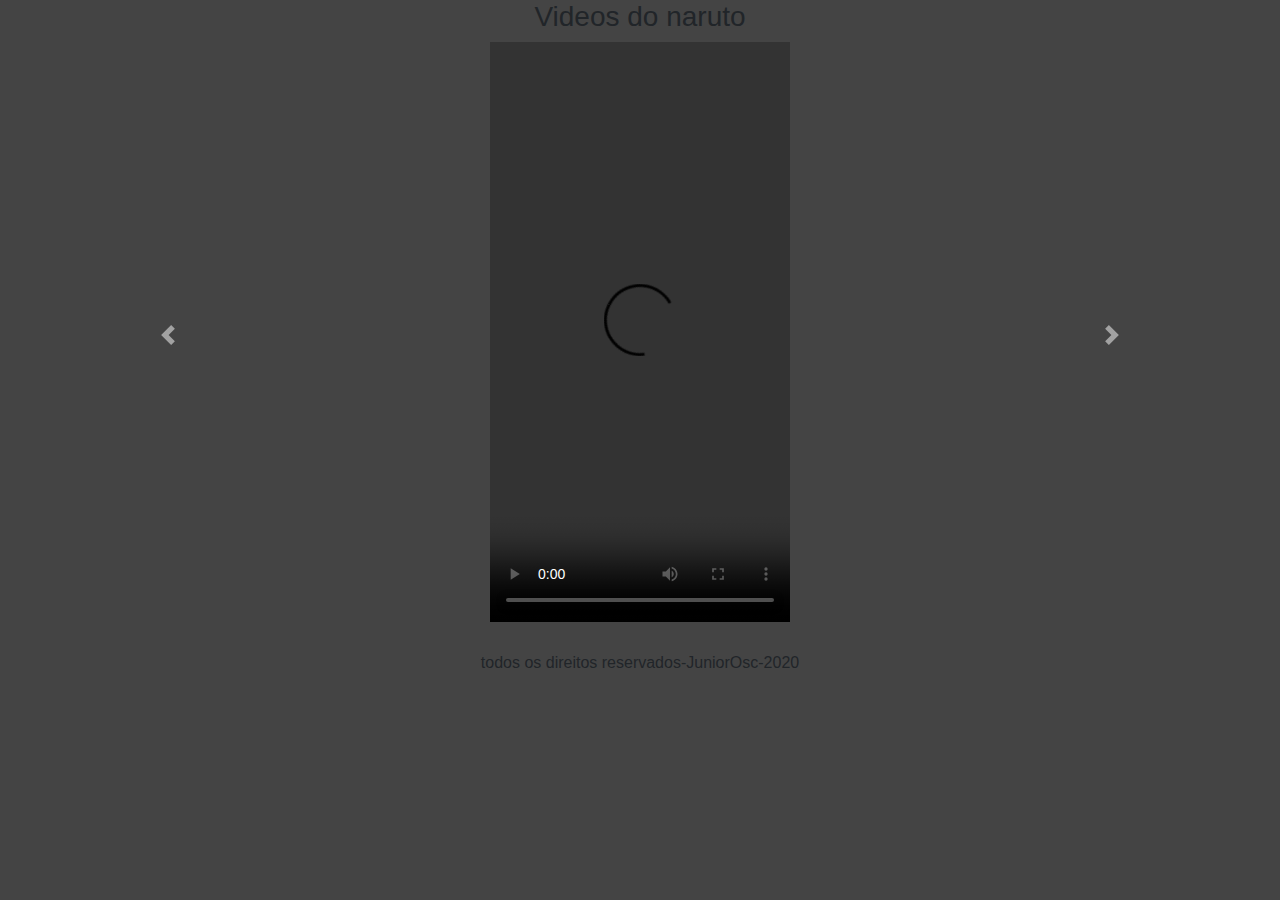
<file: P6/video1.html>
<!DOCTYPE html>
<html>
<head> 
<meta charset="utf-8">
			<meta class="viewport" content="width=device-width, inicial-scale=1, shrink-to-fit=no" ></meta>
			<title>Projeto#2</title>
			<!--css bootstrap  -->
			<link rel="stylesheet" type="text/css" href="css/bootstrap.min.css">
			<!--css personalizado------>
			<link rel="stylesheet" type="text/css" href="css/estilo.css">
			<!--fontes para icones-->
			<link rel="stylesheet" href="https://use.fontawesome.com/releases/v5.0.10/css/all.css" integrity="sha384-+d0P83n9kaQMCwj8F4RJB66tzIwOKmrdb46+porD/OvrJ+37WqIM7UoBtwHO6Nlg" crossorigin="anonymous">
	
</head>
<body style="background-color: #444444">
<h3 style="text-align: center">Videos do naruto</h3>	

<div class="container" style=" text-align: center">	

<!--------------------------------colapse------------------>


<div id="carouselExampleControls" class="carousel slide" data-ride="carousel">
  <div class="carousel-inner">
    <div class="carousel-item active">
      		<video width=width="640" height="580" controls="controls" autoplay="false">
				<source src="https://ns569568.ip-51-79-82.net/Uploads/Animes/N/naruto-shippuden/01.mp4" type="video/mp4">
				<object data="" width="320" height="240">	
				<embed width="320" height="240" src="https://ns569568.ip-51-79-82.net/Uploads/Animes/N/naruto-shippuden/05.mp4">
				</object>
			</video>
    </div>
    <div class="carousel-item">
	     	<video width="640" height="580" controls="controls" autoplay="false">
				<source src="https://ns569568.ip-51-79-82.net/Uploads/Animes/N/naruto-shippuden/02.mp4" type="video/mp4">
				<object data="" width="320" height="240">	
				<embed width="320" height="240" src="https://ns569568.ip-51-79-82.net/Uploads/Animes/N/naruto-shippuden/05.mp4">
				</object>
			</video>
    </div>
    <div class="carousel-item">
      <video width="640" height="580" controls="controls" autoplay="false">
				<source src="https://ns569568.ip-51-79-82.net/Uploads/Animes/N/naruto-shippuden/03.mp4" type="video/mp4">
				<object data="" width="320" height="240">	
				<embed width="320" height="240" src="https://ns569568.ip-51-79-82.net/Uploads/Animes/N/naruto-shippuden/05.mp4">
				</object>
			</video>
    </div>
  </div>
  <a class="carousel-control-prev" href="#carouselExampleControls" role="button" data-slide="prev">
    <span class="carousel-control-prev-icon" aria-hidden="true"></span>
    <span class="sr-only">Previous</span>
  </a>
  <a class="carousel-control-next" href="#carouselExampleControls" role="button" data-slide="next">
    <span class="carousel-control-next-icon" aria-hidden="true"></span>
    <span class="sr-only">Next</span>
  </a>
</div>

</div>
	



<footer>

	<!-----para teste favor apagar depois--->
	<br><h6 class="text-center">todos os direitos reservados-JuniorOsc-2020</h6><br>
	

			<!-----js bootstrap  !---->
		<!--script type="text/javascript " src="js/jquery.min.js"></script-->
		<script type="text/javascript " src="js/jquery-min.js"></script>
		<script type="text/javascript " src="js/bootstrap.min.js"></script>
		<script type="text/javascript " src="js/jquery.counterup.min.js"></script>
		<script type="text/javascript " src="js/waypoints.min.js"></script>
		<script type="text/javascript " src="js/main.js"></script>

</footer>
</body>
</html>
</file>
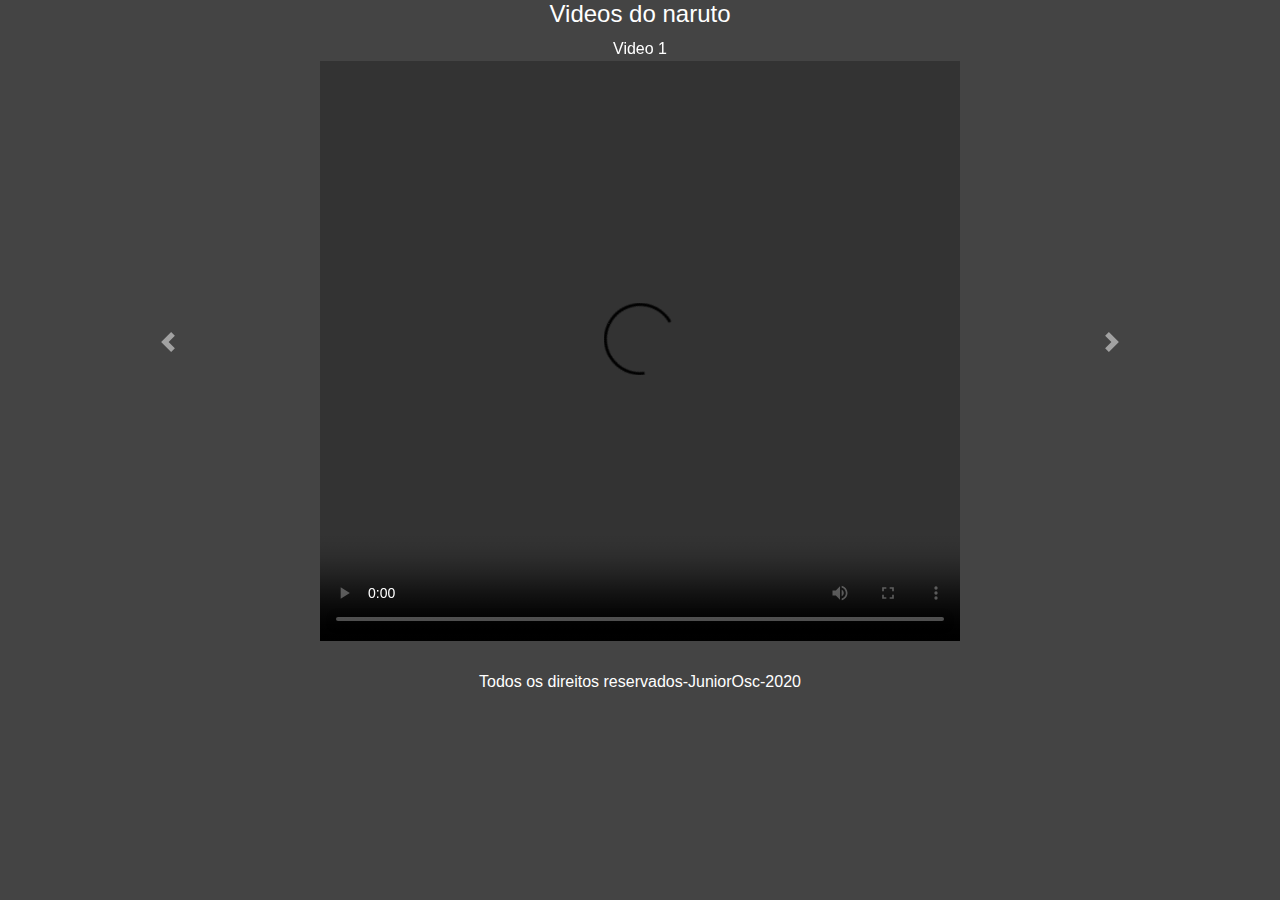
<file: P6/video2.html>
<!DOCTYPE html>
<html>
<head> 
<meta charset="utf-8">
			<meta class="viewport" content="width=device-width, inicial-scale=1, shrink-to-fit=no" ></meta>
			<title>ListPlay do Naruto</title>
			<!--css bootstrap  -->
			<link rel="stylesheet" type="text/css" href="css/bootstrap.min.css">
			<!--css personalizado------>
			<link rel="stylesheet" type="text/css" href="css/estilo.css">
			<!--fontes para icones-->
			<link rel="stylesheet" href="https://use.fontawesome.com/releases/v5.0.10/css/all.css" integrity="sha384-+d0P83n9kaQMCwj8F4RJB66tzIwOKmrdb46+porD/OvrJ+37WqIM7UoBtwHO6Nlg" crossorigin="anonymous">
	
					


</head>
<body style="background-color: #444444">
<h4 style="text-align: center; color: #fff">Videos do naruto</h4>	

<div class="container" style=" text-align: center">

<!--------------------------------colapse------------------>


<div id="carouselExampleControls" class="carousel" data-ride="carousel">
<div class="carousel-inner">
<!---------------------------inico dos videos ----------------------------->

  <div class="carousel-item active">
  			<p style="margin: 0px; padding: 0px; color: #fff;">Video 1</p>
      		<video  width="640" height="580" controls="controls" >
				<source src="https://ns569568.ip-51-79-82.net/Uploads/Animes/N/naruto-shippuden/01.mp4" type="video/mp4">
				<object data="" width="320" height="240">	
				<embed width="320" height="240" src="https://ns569568.ip-51-79-82.net/Uploads/Animes/N/naruto-shippuden/05.mp4">
				</object>				
			</video>			
    </div>

    <div class="carousel-item">
    	<p style="margin: 0px; padding: 0px; color: #fff;">Video 2</p>
	     	<video width="640" height="580" controls="controls">
				<source src="https://ns569568.ip-51-79-82.net/Uploads/Animes/N/naruto-shippuden/02.mp4" type="video/mp4">
				<object data="" width="320" height="240">	
				<embed width="320" height="240" src="https://ns569568.ip-51-79-82.net/Uploads/Animes/N/naruto-shippuden/05.mp4">
				</object>
			</video>
    </div>
    <div class="carousel-item"><p style="margin: 0px; padding: 0px; color: #fff;">Video 3</p>
      		<video width="640" height="580" controls="controls">
				<source src="https://ns569568.ip-51-79-82.net/Uploads/Animes/N/naruto-shippuden/03.mp4" type="video/mp4">
				<object data="" width="320" height="240">	
				<embed width="320" height="240" src="https://ns569568.ip-51-79-82.net/Uploads/Animes/N/naruto-shippuden/05.mp4">
				</object>
			</video>
    </div>

    <div class="carousel-item"> <p style="margin: 0px; padding: 0px; color: #fff;">Video 4</p>
      		<video  width="640" height="580" controls="controls">
				<source src="https://ns569568.ip-51-79-82.net/Uploads/Animes/N/naruto-shippuden/04.mp4" type="video/mp4">
				<object data="" width="320" height="240">	
				<embed width="320" height="240" src="https://ns569568.ip-51-79-82.net/Uploads/Animes/N/naruto-shippuden/05.mp4">
				</object>
			</video>
    </div>
    <div class="carousel-item">
    	<p style="margin: 0px; padding: 0px; color: #fff;">Video 5</p>
	     	<video width="640" height="580" controls="controls">
				<source src="https://ns569568.ip-51-79-82.net/Uploads/Animes/N/naruto-shippuden/05.mp4" type="video/mp4">
				<object data="" width="320" height="240">	
				<embed width="320" height="240" src="https://ns569568.ip-51-79-82.net/Uploads/Animes/N/naruto-shippuden/05.mp4">
				</object>
			</video>
    </div>
    <div class="carousel-item">
    	<p style="margin: 0px; padding: 0px; color: #fff;">Video 6</p>
      		<video width="640" height="580" controls="controls">
				<source src="https://ns569568.ip-51-79-82.net/Uploads/Animes/N/naruto-shippuden/06.mp4" type="video/mp4">
				<object data="" width="320" height="240">	
				<embed width="320" height="240" src="https://ns569568.ip-51-79-82.net/Uploads/Animes/N/naruto-shippuden/05.mp4">
				</object>
			</video>
    </div>
    <div class="carousel-item">
    	<p style="margin: 0px; padding: 0px; color: #fff;">Video 7</p>
      		<video width="640" height="580" controls="controls">
				<source src="https://ns569568.ip-51-79-82.net/Uploads/Animes/N/naruto-shippuden/07.mp4" type="video/mp4">
				<object data="" width="320" height="240">	
				<embed width="320" height="240" src="https://ns569568.ip-51-79-82.net/Uploads/Animes/N/naruto-shippuden/05.mp4">
				</object>
			</video>
    </div>
    <div class="carousel-item">
    	<p style="margin: 0px; padding: 0px; color: #fff;">Video 8</p>
	     	<video width="640" height="580" controls="controls">
				<source src="https://ns569568.ip-51-79-82.net/Uploads/Animes/N/naruto-shippuden/08.mp4" type="video/mp4">
				<object data="" width="320" height="240">	
				<embed width="320" height="240" src="https://ns569568.ip-51-79-82.net/Uploads/Animes/N/naruto-shippuden/05.mp4">
				</object>
			</video>
    </div>
    <div class="carousel-item">
    	<p style="margin: 0px; padding: 0px; color: #fff;">Video 9</p>
      		<video width="640" height="580" controls="controls">
				<source src="https://ns569568.ip-51-79-82.net/Uploads/Animes/N/naruto-shippuden/09.mp4" type="video/mp4">
				<object data="" width="320" height="240">	
				<embed width="320" height="240" src="https://ns569568.ip-51-79-82.net/Uploads/Animes/N/naruto-shippuden/05.mp4">
				</object>
			</video>
    </div>
    <div class="carousel-item">
    	<p style="margin: 0px; padding: 0px; color: #fff;">Video 10</p>
      		<video width="640" height="580" controls="controls">
				<source src="https://ns569568.ip-51-79-82.net/Uploads/Animes/N/naruto-shippuden/10.mp4" type="video/mp4">
				<object data="" width="320" height="240">	
				<embed width="320" height="240" src="https://ns569568.ip-51-79-82.net/Uploads/Animes/N/naruto-shippuden/05.mp4">
				</object>
			</video>
    </div>
    <div class="carousel-item">
    	<p style="margin: 0px; padding: 0px; color: #fff;">Video 11</p>
	     	<video width="640" height="580" controls="controls">
				<source src="https://ns569568.ip-51-79-82.net/Uploads/Animes/N/naruto-shippuden/11.mp4" type="video/mp4">
				<object data="" width="320" height="240">	
				<embed width="320" height="240" src="https://ns569568.ip-51-79-82.net/Uploads/Animes/N/naruto-shippuden/05.mp4">
				</object>
			</video>
    </div>
    <div class="carousel-item">
    	<p style="margin: 0px; padding: 0px; color: #fff;">Video 12</p>
      		<video width="640" height="580" controls="controls" >
				<source src="https://ns569568.ip-51-79-82.net/Uploads/Animes/N/naruto-shippuden/12.mp4" type="video/mp4">
				<object data="" width="320" height="240">	
				<embed width="320" height="240" src="https://ns569568.ip-51-79-82.net/Uploads/Animes/N/naruto-shippuden/05.mp4">
				</object>
			</video>
    </div>
    <div class="carousel-item">
    	<p style="margin: 0px; padding: 0px; color: #fff;">Video 13</p>
      		<video width="640" height="580" controls="controls" >
				<source src="https://ns569568.ip-51-79-82.net/Uploads/Animes/N/naruto-shippuden/13.mp4" type="video/mp4">
				<object data="" width="320" height="240">	
				<embed width="320" height="240" src="https://ns569568.ip-51-79-82.net/Uploads/Animes/N/naruto-shippuden/05.mp4">
				</object>
			</video>
    </div>
    <div class="carousel-item">
    	<p style="margin: 0px; padding: 0px; color: #fff;">Video 14</p>
	     	<video width="640" height="580" controls="controls" >
				<source src="https://ns569568.ip-51-79-82.net/Uploads/Animes/N/naruto-shippuden/14.mp4" type="video/mp4">
				<object data="" width="320" height="240">	
				<embed width="320" height="240" src="https://ns569568.ip-51-79-82.net/Uploads/Animes/N/naruto-shippuden/05.mp4">
				</object>
			</video>
    </div>
    <div class="carousel-item">
    	<p style="margin: 0px; padding: 0px; color: #fff;">Video 15</p>
      		<video width="640" height="580" controls="controls" >
				<source src="https://ns569568.ip-51-79-82.net/Uploads/Animes/N/naruto-shippuden/15.mp4" type="video/mp4">
				<object data="" width="320" height="240">	
				<embed width="320" height="240" src="https://ns569568.ip-51-79-82.net/Uploads/Animes/N/naruto-shippuden/05.mp4">
				</object>
			</video>
    </div><div class="carousel-item">
    	<p style="margin: 0px; padding: 0px; color: #fff;">Video 16</p>
      		<video width="640" height="580" controls="controls" >
				<source src="https://ns569568.ip-51-79-82.net/Uploads/Animes/N/naruto-shippuden/16.mp4" type="video/mp4">
				<object data="" width="320" height="240">	
				<embed width="320" height="240" src="https://ns569568.ip-51-79-82.net/Uploads/Animes/N/naruto-shippuden/05.mp4">
				</object>
			</video>
    </div>
    <div class="carousel-item">
    	<p style="margin: 0px; padding: 0px; color: #fff;">Video 17</p>
	     	<video width="640" height="580" controls="controls">
				<source src="https://ns569568.ip-51-79-82.net/Uploads/Animes/N/naruto-shippuden/17.mp4" type="video/mp4">
				<object data="" width="320" height="240">	
				<embed width="320" height="240" src="https://ns569568.ip-51-79-82.net/Uploads/Animes/N/naruto-shippuden/05.mp4">
				</object>
			</video>
    </div>
    <div class="carousel-item"><p style="margin: 0px; padding: 0px; color: #fff;">Video 18</p>
      		<video width="640" height="580" controls="controls" >
				<source src="https://ns569568.ip-51-79-82.net/Uploads/Animes/N/naruto-shippuden/18.mp4" type="video/mp4">
				<object data="" width="320" height="240">	
				<embed width="320" height="240" src="https://ns569568.ip-51-79-82.net/Uploads/Animes/N/naruto-shippuden/05.mp4">
				</object>
			</video>
    </div><div class="carousel-item "><p style="margin: 0px; padding: 0px; color: #fff;">Video 19</p>
      		<video width="640" height="580" controls="controls">
				<source src="https://ns569568.ip-51-79-82.net/Uploads/Animes/N/naruto-shippuden/19.mp4" type="video/mp4">
				<object data="" width="320" height="240">	
				<embed width="320" height="240" src="https://ns569568.ip-51-79-82.net/Uploads/Animes/N/naruto-shippuden/05.mp4">
				</object>
			</video>
    </div>
    <div class="carousel-item">
    	<p style="margin: 0px; padding: 0px; color: #fff;">Video 20</p>
	     	<video width="640" height="580" controls="controls">
				<source src="https://ns569568.ip-51-79-82.net/Uploads/Animes/N/naruto-shippuden/20.mp4" type="video/mp4">
				<object data="" width="320" height="240">	
				<embed width="320" height="240" src="https://ns569568.ip-51-79-82.net/Uploads/Animes/N/naruto-shippuden/05.mp4">
				</object>
			</video>
    </div>
    <div class="carousel-item">
    	<p style="margin: 0px; padding: 0px; color: #fff;">Video 21</p>
      		<video width="640" height="580" controls="controls">
				<source src="https://ns569568.ip-51-79-82.net/Uploads/Animes/N/naruto-shippuden/21.mp4" type="video/mp4">
				<object data="" width="320" height="240">	
				<embed width="320" height="240" src="https://ns569568.ip-51-79-82.net/Uploads/Animes/N/naruto-shippuden/05.mp4">
				</object>
			</video>
    </div>
    <div class="carousel-item "><p style="margin: 0px; padding: 0px; color: #fff;">Video 22</p>
      		<video width="640" height="580" controls="controls">
				<source src="https://ns569568.ip-51-79-82.net/Uploads/Animes/N/naruto-shippuden/22.mp4" type="video/mp4">
				<object data="" width="320" height="240">	
				<embed width="320" height="240" src="https://ns569568.ip-51-79-82.net/Uploads/Animes/N/naruto-shippuden/05.mp4">
				</object>
			</video>
    </div>
    <div class="carousel-item"><p style="margin: 0px; padding: 0px; color: #fff;">Video 23</p>
	     	<video width="640" height="580" controls="controls">
				<source src="https://ns569568.ip-51-79-82.net/Uploads/Animes/N/naruto-shippuden/23.mp4" type="video/mp4">
				<object data="" width="320" height="240">	
				<embed width="320" height="240" src="https://ns569568.ip-51-79-82.net/Uploads/Animes/N/naruto-shippuden/05.mp4">
				</object>
			</video>
    </div>
    <div class="carousel-item"><p style="margin: 0px; padding: 0px; color: #fff;">Video 24</p>
      		<video width="640" height="580" controls="controls">
				<source src="https://ns569568.ip-51-79-82.net/Uploads/Animes/N/naruto-shippuden/24.mp4" type="video/mp4">
				<object data="" width="320" height="240">	
				<embed width="320" height="240" src="https://ns569568.ip-51-79-82.net/Uploads/Animes/N/naruto-shippuden/05.mp4">
				</object>
			</video>
    </div>
    <div class="carousel-item ">
    	<p style="margin: 0px; padding: 0px; color: #fff;">Video 25</p>
      		<video width="640" height="580" controls="controls" >
				<source src="https://ns569568.ip-51-79-82.net/Uploads/Animes/N/naruto-shippuden/25.mp4" type="video/mp4">
				<object data="" width="320" height="240">	
				<embed width="320" height="240" src="https://ns569568.ip-51-79-82.net/Uploads/Animes/N/naruto-shippuden/05.mp4">
				</object>
			</video>
    </div>
    <div class="carousel-item">
    	<p style="margin: 0px; padding: 0px; color: #fff;">Video 26</p>
	     	<video width="640" height="580" controls="controls" >
				<source src="https://ns569568.ip-51-79-82.net/Uploads/Animes/N/naruto-shippuden/26.mp4" type="video/mp4">
				<object data="" width="320" height="240">	
				<embed width="320" height="240" src="https://ns569568.ip-51-79-82.net/Uploads/Animes/N/naruto-shippuden/05.mp4">
				</object>
			</video>
    </div>
    <div class="carousel-item">
    	<p style="margin: 0px; padding: 0px; color: #fff;">Video 27</p>
      		<video width="640" height="580" controls="controls">
				<source src="https://ns569568.ip-51-79-82.net/Uploads/Animes/N/naruto-shippuden/27.mp4" type="video/mp4">
				<object data="" width="320" height="240">	
				<embed width="320" height="240" src="https://ns569568.ip-51-79-82.net/Uploads/Animes/N/naruto-shippuden/05.mp4">
				</object>
			</video>
    </div>
    <div class="carousel-item ">
    	<p style="margin: 0px; padding: 0px; color: #fff;">Video 28</p>
      		<video width="640" height="580" controls="controls" >
				<source src="https://ns569568.ip-51-79-82.net/Uploads/Animes/N/naruto-shippuden/28.mp4" type="video/mp4">
				<object data="" width="320" height="240">	
				<embed width="320" height="240" src="https://ns569568.ip-51-79-82.net/Uploads/Animes/N/naruto-shippuden/05.mp4">
				</object>
			</video>
    </div>
    <div class="carousel-item">
    	<p style="margin: 0px; padding: 0px; color: #fff;">Video 29</p>
	     	<video width="640" height="580" controls="controls">
				<source src="https://ns569568.ip-51-79-82.net/Uploads/Animes/N/naruto-shippuden/29.mp4" type="video/mp4">
				<object data="" width="320" height="240">	
				<embed width="320" height="240" src="https://ns569568.ip-51-79-82.net/Uploads/Animes/N/naruto-shippuden/05.mp4">
				</object>
			</video>
    </div>
    <div class="carousel-item">
    	<p style="margin: 0px; padding: 0px; color: #fff;">Video 30</p>
      		<video width="640" height="580" controls="controls">
				<source src="https://ns569568.ip-51-79-82.net/Uploads/Animes/N/naruto-shippuden/30.mp4" type="video/mp4">
				<object data="" width="320" height="240">	
				<embed width="320" height="240" src="https://ns569568.ip-51-79-82.net/Uploads/Animes/N/naruto-shippuden/05.mp4">
				</object>
			</video>
    </div>
    <div class="carousel-item">
    	<p style="margin: 0px; padding: 0px; color: #fff;">Video 31</p>
      		<video width="640" height="580" controls="controls" >
				<source src="https://ns569568.ip-51-79-82.net/Uploads/Animes/N/naruto-shippuden/31.mp4" type="video/mp4">
				<object data="" width="320" height="240">	
				<embed width="320" height="240" src="https://ns569568.ip-51-79-82.net/Uploads/Animes/N/naruto-shippuden/05.mp4">
				</object>
			</video>
    </div>
    <div class="carousel-item">
    	<p style="margin: 0px; padding: 0px; color: #fff;">Video 32</p>
	     	<video width="640" height="580" controls="controls">
				<source src="https://ns569568.ip-51-79-82.net/Uploads/Animes/N/naruto-shippuden/32.mp4" type="video/mp4">
				<object data="" width="320" height="240">	
				<embed width="320" height="240" src="https://ns569568.ip-51-79-82.net/Uploads/Animes/N/naruto-shippuden/05.mp4">
				</object>
			</video>
    </div>
    <div class="carousel-item">
    	<p style="margin: 0px; padding: 0px; color: #fff;">Video 33</p>
      		<video width="640" height="580" controls="controls" >
				<source src="https://ns569568.ip-51-79-82.net/Uploads/Animes/N/naruto-shippuden/33.mp4" type="video/mp4">
				<object data="" width="320" height="240">	
				<embed width="320" height="240" src="https://ns569568.ip-51-79-82.net/Uploads/Animes/N/naruto-shippuden/05.mp4">
				</object>
			</video>
    </div>



    <!---------------------------fim dos videos ----------------------------------->
  </div>
  <a class="carousel-control-prev" href="#carouselExampleControls" role="button" data-slide="prev">
    <span class="carousel-control-prev-icon" aria-hidden="true"></span>
    <span class="sr-only">Previous</span>
  </a>
  <a class="carousel-control-next" href="#carouselExampleControls" role="button" data-slide="next">
    <span class="carousel-control-next-icon" aria-hidden="true"></span>
    <span class="sr-only">Next</span>
  </a>
</div>

</div>
	



<footer>

	<!-----para teste favor apagar depois--->
	<br><h6 class="text-center" style= "color: #fff;">Todos os direitos reservados-JuniorOsc-2020</h6><br>
	

			<!-----js bootstrap  !---->
		<!--script type="text/javascript " src="js/jquery.min.js"></script-->
		<script type="text/javascript " src="js/jquery-min.js"></script>
		<script type="text/javascript " src="js/bootstrap.min.js"></script>
		<script type="text/javascript " src="js/jquery.counterup.min.js"></script>
		<script type="text/javascript " src="js/waypoints.min.js"></script>
		<script type="text/javascript " src="js/main.js"></script>

</footer>
</body>
</html>
</file>
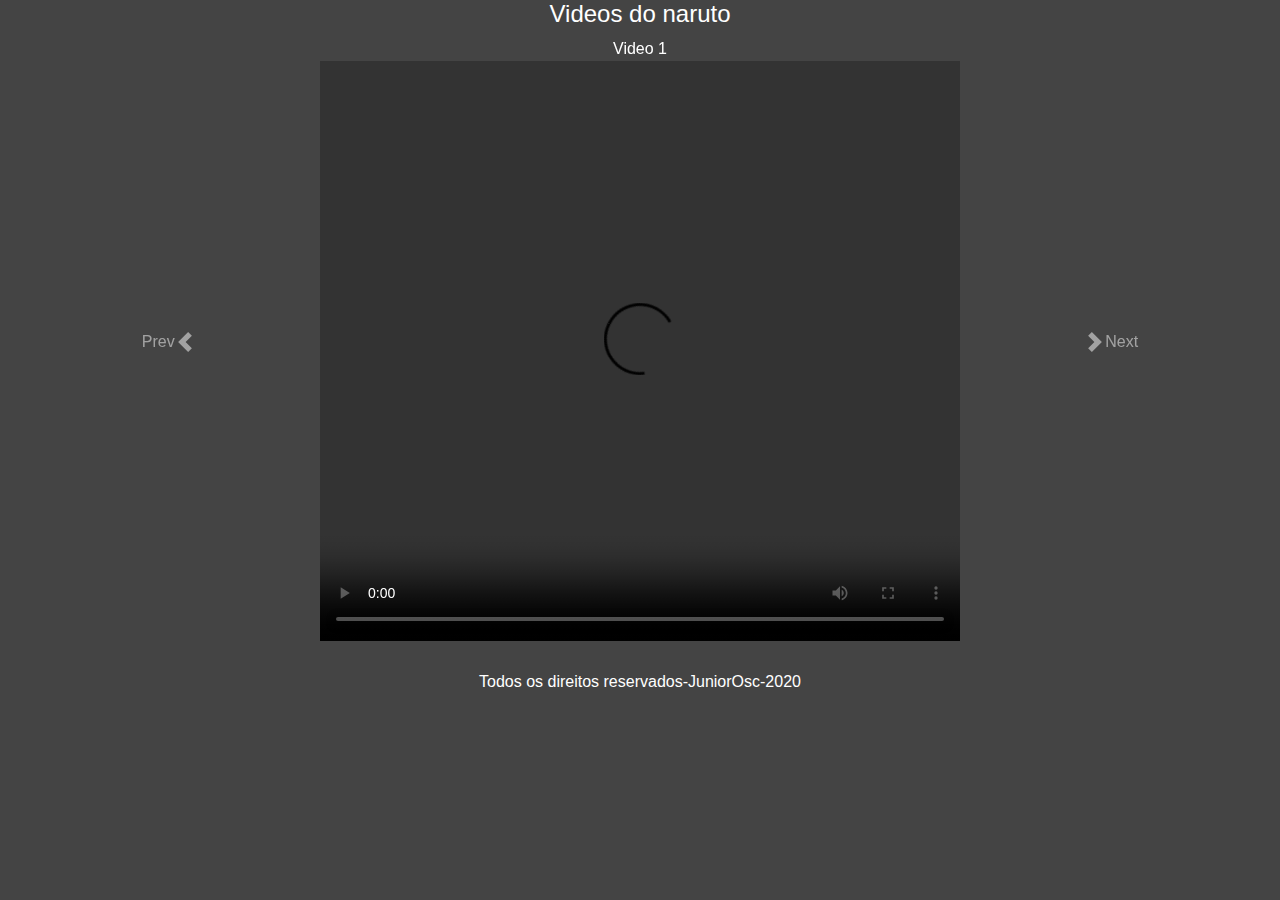
<file: P6/video3.html>
<!DOCTYPE html>
<html>
<head> 
<meta charset="utf-8">
			<meta class="viewport" content="width=device-width, inicial-scale=1, shrink-to-fit=no" ></meta>
			<title>ListPlay do Naruto</title>
			<!--css bootstrap  -->
			<link rel="stylesheet" type="text/css" href="css/bootstrap.min.css">
			<!--css personalizado------>
			<link rel="stylesheet" type="text/css" href="css/estilo.css">
			<!--fontes para icones-->
			<link rel="stylesheet" href="https://use.fontawesome.com/releases/v5.0.10/css/all.css" integrity="sha384-+d0P83n9kaQMCwj8F4RJB66tzIwOKmrdb46+porD/OvrJ+37WqIM7UoBtwHO6Nlg" crossorigin="anonymous">
	
					


</head>
<body style="background-color: #444444">
<h4 style="text-align: center; color: #fff">Videos do naruto</h4>	

<div class="container" style=" text-align: center">

<!--------------------------------colapse------------------>


<div id="carouselExampleControls" class="carousel" data-ride="carousel" data-interval="1800000">
<div class="carousel-inner">
<!---------------------------inico dos videos ----------------------------->

  <div class="carousel-item transition: transform 19s ease, opacity .5s ease-out active">
  			<p style="margin: 0px; padding: 0px; color: #fff;">Video 1</p>
      		<video  width="640" height="580" controls="controls" >
				<source src="https://ns569568.ip-51-79-82.net/Uploads/Animes/N/naruto-shippuden/01.mp4" type="video/mp4">
				<object data="" width="320" height="240">	
				<embed width="320" height="240" src="https://ns569568.ip-51-79-82.net/Uploads/Animes/N/naruto-shippuden/05.mp4">
				</object>				
			</video>			
    </div>

    <div class="carousel-item">
    	<p style="margin: 0px; padding: 0px; color: #fff;">Video 2</p>
	     	<video width="640" height="580" controls="controls">
				<source src="https://ns569568.ip-51-79-82.net/Uploads/Animes/N/naruto-shippuden/02.mp4" type="video/mp4">
				<object data="" width="320" height="240">	
				<embed width="320" height="240" src="https://ns569568.ip-51-79-82.net/Uploads/Animes/N/naruto-shippuden/05.mp4">
				</object>
			</video>
    </div>
    <div class="carousel-item"><p style="margin: 0px; padding: 0px; color: #fff;">Video 3</p>
      		<video width="640" height="580" controls="controls">
				<source src="https://ns569568.ip-51-79-82.net/Uploads/Animes/N/naruto-shippuden/03.mp4" type="video/mp4">
				<object data="" width="320" height="240">	
				<embed width="320" height="240" src="https://ns569568.ip-51-79-82.net/Uploads/Animes/N/naruto-shippuden/05.mp4">
				</object>
			</video>
    </div>

    <div class="carousel-item"> <p style="margin: 0px; padding: 0px; color: #fff;">Video 4</p>
      		<video  width="640" height="580" controls="controls">
				<source src="https://ns569568.ip-51-79-82.net/Uploads/Animes/N/naruto-shippuden/04.mp4" type="video/mp4">
				<object data="" width="320" height="240">	
				<embed width="320" height="240" src="https://ns569568.ip-51-79-82.net/Uploads/Animes/N/naruto-shippuden/05.mp4">
				</object>
			</video>
    </div>
    <div class="carousel-item">
    	<p style="margin: 0px; padding: 0px; color: #fff;">Video 5</p>
	     	<video width="640" height="580" controls="controls">
				<source src="https://ns569568.ip-51-79-82.net/Uploads/Animes/N/naruto-shippuden/05.mp4" type="video/mp4">
				<object data="" width="320" height="240">	
				<embed width="320" height="240" src="https://ns569568.ip-51-79-82.net/Uploads/Animes/N/naruto-shippuden/05.mp4">
				</object>
			</video>
    </div>
    <div class="carousel-item">
    	<p style="margin: 0px; padding: 0px; color: #fff;">Video 6</p>
      		<video width="640" height="580" controls="controls">
				<source src="https://ns569568.ip-51-79-82.net/Uploads/Animes/N/naruto-shippuden/06.mp4" type="video/mp4">
				<object data="" width="320" height="240">	
				<embed width="320" height="240" src="https://ns569568.ip-51-79-82.net/Uploads/Animes/N/naruto-shippuden/05.mp4">
				</object>
			</video>
    </div>
    <div class="carousel-item">
    	<p style="margin: 0px; padding: 0px; color: #fff;">Video 7</p>
      		<video width="640" height="580" controls="controls">
				<source src="https://ns569568.ip-51-79-82.net/Uploads/Animes/N/naruto-shippuden/07.mp4" type="video/mp4">
				<object data="" width="320" height="240">	
				<embed width="320" height="240" src="https://ns569568.ip-51-79-82.net/Uploads/Animes/N/naruto-shippuden/05.mp4">
				</object>
			</video>
    </div>
    <div class="carousel-item">
    	<p style="margin: 0px; padding: 0px; color: #fff;">Video 8</p>
	     	<video width="640" height="580" controls="controls">
				<source src="https://ns569568.ip-51-79-82.net/Uploads/Animes/N/naruto-shippuden/08.mp4" type="video/mp4">
				<object data="" width="320" height="240">	
				<embed width="320" height="240" src="https://ns569568.ip-51-79-82.net/Uploads/Animes/N/naruto-shippuden/05.mp4">
				</object>
			</video>
    </div>
    <div class="carousel-item">
    	<p style="margin: 0px; padding: 0px; color: #fff;">Video 9</p>
      		<video width="640" height="580" controls="controls">
				<source src="https://ns569568.ip-51-79-82.net/Uploads/Animes/N/naruto-shippuden/09.mp4" type="video/mp4">
				<object data="" width="320" height="240">	
				<embed width="320" height="240" src="https://ns569568.ip-51-79-82.net/Uploads/Animes/N/naruto-shippuden/05.mp4">
				</object>
			</video>
    </div>
    <div class="carousel-item">
    	<p style="margin: 0px; padding: 0px; color: #fff;">Video 10</p>
      		<video width="640" height="580" controls="controls">
				<source src="https://ns569568.ip-51-79-82.net/Uploads/Animes/N/naruto-shippuden/10.mp4" type="video/mp4">
				<object data="" width="320" height="240">	
				<embed width="320" height="240" src="https://ns569568.ip-51-79-82.net/Uploads/Animes/N/naruto-shippuden/05.mp4">
				</object>
			</video>
    </div>
    <div class="carousel-item">
    	<p style="margin: 0px; padding: 0px; color: #fff;">Video 11</p>
	     	<video width="640" height="580" controls="controls">
				<source src="https://ns569568.ip-51-79-82.net/Uploads/Animes/N/naruto-shippuden/11.mp4" type="video/mp4">
				<object data="" width="320" height="240">	
				<embed width="320" height="240" src="https://ns569568.ip-51-79-82.net/Uploads/Animes/N/naruto-shippuden/05.mp4">
				</object>
			</video>
    </div>
    <div class="carousel-item">
    	<p style="margin: 0px; padding: 0px; color: #fff;">Video 12</p>
      		<video width="640" height="580" controls="controls" >
				<source src="https://ns569568.ip-51-79-82.net/Uploads/Animes/N/naruto-shippuden/12.mp4" type="video/mp4">
				<object data="" width="320" height="240">	
				<embed width="320" height="240" src="https://ns569568.ip-51-79-82.net/Uploads/Animes/N/naruto-shippuden/05.mp4">
				</object>
			</video>
    </div>
    <div class="carousel-item">
    	<p style="margin: 0px; padding: 0px; color: #fff;">Video 13</p>
      		<video width="640" height="580" controls="controls" >
				<source src="https://ns569568.ip-51-79-82.net/Uploads/Animes/N/naruto-shippuden/13.mp4" type="video/mp4">
				<object data="" width="320" height="240">	
				<embed width="320" height="240" src="https://ns569568.ip-51-79-82.net/Uploads/Animes/N/naruto-shippuden/05.mp4">
				</object>
			</video>
    </div>
    <div class="carousel-item">
    	<p style="margin: 0px; padding: 0px; color: #fff;">Video 14</p>
	     	<video width="640" height="580" controls="controls" >
				<source src="https://ns569568.ip-51-79-82.net/Uploads/Animes/N/naruto-shippuden/14.mp4" type="video/mp4">
				<object data="" width="320" height="240">	
				<embed width="320" height="240" src="https://ns569568.ip-51-79-82.net/Uploads/Animes/N/naruto-shippuden/05.mp4">
				</object>
			</video>
    </div>
    <div class="carousel-item">
    	<p style="margin: 0px; padding: 0px; color: #fff;">Video 15</p>
      		<video width="640" height="580" controls="controls" >
				<source src="https://ns569568.ip-51-79-82.net/Uploads/Animes/N/naruto-shippuden/15.mp4" type="video/mp4">
				<object data="" width="320" height="240">	
				<embed width="320" height="240" src="https://ns569568.ip-51-79-82.net/Uploads/Animes/N/naruto-shippuden/05.mp4">
				</object>
			</video>
    </div><div class="carousel-item">
    	<p style="margin: 0px; padding: 0px; color: #fff;">Video 16</p>
      		<video width="640" height="580" controls="controls" >
				<source src="https://ns569568.ip-51-79-82.net/Uploads/Animes/N/naruto-shippuden/16.mp4" type="video/mp4">
				<object data="" width="320" height="240">	
				<embed width="320" height="240" src="https://ns569568.ip-51-79-82.net/Uploads/Animes/N/naruto-shippuden/05.mp4">
				</object>
			</video>
    </div>
    <div class="carousel-item">
    	<p style="margin: 0px; padding: 0px; color: #fff;">Video 17</p>
	     	<video width="640" height="580" controls="controls">
				<source src="https://ns569568.ip-51-79-82.net/Uploads/Animes/N/naruto-shippuden/17.mp4" type="video/mp4">
				<object data="" width="320" height="240">	
				<embed width="320" height="240" src="https://ns569568.ip-51-79-82.net/Uploads/Animes/N/naruto-shippuden/05.mp4">
				</object>
			</video>
    </div>
    <div class="carousel-item"><p style="margin: 0px; padding: 0px; color: #fff;">Video 18</p>
      		<video width="640" height="580" controls="controls" >
				<source src="https://ns569568.ip-51-79-82.net/Uploads/Animes/N/naruto-shippuden/18.mp4" type="video/mp4">
				<object data="" width="320" height="240">	
				<embed width="320" height="240" src="https://ns569568.ip-51-79-82.net/Uploads/Animes/N/naruto-shippuden/05.mp4">
				</object>
			</video>
    </div><div class="carousel-item "><p style="margin: 0px; padding: 0px; color: #fff;">Video 19</p>
      		<video width="640" height="580" controls="controls">
				<source src="https://ns569568.ip-51-79-82.net/Uploads/Animes/N/naruto-shippuden/19.mp4" type="video/mp4">
				<object data="" width="320" height="240">	
				<embed width="320" height="240" src="https://ns569568.ip-51-79-82.net/Uploads/Animes/N/naruto-shippuden/05.mp4">
				</object>
			</video>
    </div>
    <div class="carousel-item">
    	<p style="margin: 0px; padding: 0px; color: #fff;">Video 20</p>
	     	<video width="640" height="580" controls="controls">
				<source src="https://ns569568.ip-51-79-82.net/Uploads/Animes/N/naruto-shippuden/20.mp4" type="video/mp4">
				<object data="" width="320" height="240">	
				<embed width="320" height="240" src="https://ns569568.ip-51-79-82.net/Uploads/Animes/N/naruto-shippuden/05.mp4">
				</object>
			</video>
    </div>
    <div class="carousel-item">
    	<p style="margin: 0px; padding: 0px; color: #fff;">Video 21</p>
      		<video width="640" height="580" controls="controls">
				<source src="https://ns569568.ip-51-79-82.net/Uploads/Animes/N/naruto-shippuden/21.mp4" type="video/mp4">
				<object data="" width="320" height="240">	
				<embed width="320" height="240" src="https://ns569568.ip-51-79-82.net/Uploads/Animes/N/naruto-shippuden/05.mp4">
				</object>
			</video>
    </div>
    <div class="carousel-item "><p style="margin: 0px; padding: 0px; color: #fff;">Video 22</p>
      		<video width="640" height="580" controls="controls">
				<source src="https://ns569568.ip-51-79-82.net/Uploads/Animes/N/naruto-shippuden/22.mp4" type="video/mp4">
				<object data="" width="320" height="240">	
				<embed width="320" height="240" src="https://ns569568.ip-51-79-82.net/Uploads/Animes/N/naruto-shippuden/05.mp4">
				</object>
			</video>
    </div>
    <div class="carousel-item"><p style="margin: 0px; padding: 0px; color: #fff;">Video 23</p>
	     	<video width="640" height="580" controls="controls">
				<source src="https://ns569568.ip-51-79-82.net/Uploads/Animes/N/naruto-shippuden/23.mp4" type="video/mp4">
				<object data="" width="320" height="240">	
				<embed width="320" height="240" src="https://ns569568.ip-51-79-82.net/Uploads/Animes/N/naruto-shippuden/05.mp4">
				</object>
			</video>
    </div>
    <div class="carousel-item"><p style="margin: 0px; padding: 0px; color: #fff;">Video 24</p>
      		<video width="640" height="580" controls="controls">
				<source src="https://ns569568.ip-51-79-82.net/Uploads/Animes/N/naruto-shippuden/24.mp4" type="video/mp4">
				<object data="" width="320" height="240">	
				<embed width="320" height="240" src="https://ns569568.ip-51-79-82.net/Uploads/Animes/N/naruto-shippuden/05.mp4">
				</object>
			</video>
    </div>
    <div class="carousel-item ">
    	<p style="margin: 0px; padding: 0px; color: #fff;">Video 25</p>
      		<video width="640" height="580" controls="controls" >
				<source src="https://ns569568.ip-51-79-82.net/Uploads/Animes/N/naruto-shippuden/25.mp4" type="video/mp4">
				<object data="" width="320" height="240">	
				<embed width="320" height="240" src="https://ns569568.ip-51-79-82.net/Uploads/Animes/N/naruto-shippuden/05.mp4">
				</object>
			</video>
    </div>
    <div class="carousel-item">
    	<p style="margin: 0px; padding: 0px; color: #fff;">Video 26</p>
	     	<video width="640" height="580" controls="controls" >
				<source src="https://ns569568.ip-51-79-82.net/Uploads/Animes/N/naruto-shippuden/26.mp4" type="video/mp4">
				<object data="" width="320" height="240">	
				<embed width="320" height="240" src="https://ns569568.ip-51-79-82.net/Uploads/Animes/N/naruto-shippuden/05.mp4">
				</object>
			</video>
    </div>
    <div class="carousel-item">
    	<p style="margin: 0px; padding: 0px; color: #fff;">Video 27</p>
      		<video width="640" height="580" controls="controls">
				<source src="https://ns569568.ip-51-79-82.net/Uploads/Animes/N/naruto-shippuden/27.mp4" type="video/mp4">
				<object data="" width="320" height="240">	
				<embed width="320" height="240" src="https://ns569568.ip-51-79-82.net/Uploads/Animes/N/naruto-shippuden/05.mp4">
				</object>
			</video>
    </div>
    <div class="carousel-item ">
    	<p style="margin: 0px; padding: 0px; color: #fff;">Video 28</p>
      		<video width="640" height="580" controls="controls" >
				<source src="https://ns569568.ip-51-79-82.net/Uploads/Animes/N/naruto-shippuden/28.mp4" type="video/mp4">
				<object data="" width="320" height="240">	
				<embed width="320" height="240" src="https://ns569568.ip-51-79-82.net/Uploads/Animes/N/naruto-shippuden/05.mp4">
				</object>
			</video>
    </div>
    <div class="carousel-item">
    	<p style="margin: 0px; padding: 0px; color: #fff;">Video 29</p>
	     	<video width="640" height="580" controls="controls">
				<source src="https://ns569568.ip-51-79-82.net/Uploads/Animes/N/naruto-shippuden/29.mp4" type="video/mp4">
				<object data="" width="320" height="240">	
				<embed width="320" height="240" src="https://ns569568.ip-51-79-82.net/Uploads/Animes/N/naruto-shippuden/05.mp4">
				</object>
			</video>
    </div>
    <div class="carousel-item">
    	<p style="margin: 0px; padding: 0px; color: #fff;">Video 30</p>
      		<video width="640" height="580" controls="controls">
				<source src="https://ns569568.ip-51-79-82.net/Uploads/Animes/N/naruto-shippuden/30.mp4" type="video/mp4">
				<object data="" width="320" height="240">	
				<embed width="320" height="240" src="https://ns569568.ip-51-79-82.net/Uploads/Animes/N/naruto-shippuden/05.mp4">
				</object>
			</video>
    </div>
    <div class="carousel-item">
    	<p style="margin: 0px; padding: 0px; color: #fff;">Video 31</p>
      		<video width="640" height="580" controls="controls" >
				<source src="https://ns569568.ip-51-79-82.net/Uploads/Animes/N/naruto-shippuden/31.mp4" type="video/mp4">
				<object data="" width="320" height="240">	
				<embed width="320" height="240" src="https://ns569568.ip-51-79-82.net/Uploads/Animes/N/naruto-shippuden/05.mp4">
				</object>
			</video>
    </div>
    <div class="carousel-item">
    	<p style="margin: 0px; padding: 0px; color: #fff;">Video 32</p>
	     	<video width="640" height="580" controls="controls">
				<source src="https://ns569568.ip-51-79-82.net/Uploads/Animes/N/naruto-shippuden/32.mp4" type="video/mp4">
				<object data="" width="320" height="240">	
				<embed width="320" height="240" src="https://ns569568.ip-51-79-82.net/Uploads/Animes/N/naruto-shippuden/05.mp4">
				</object>
			</video>
    </div>
    <div class="carousel-item">
    	<p style="margin: 0px; padding: 0px; color: #fff;">Video 33</p>
      		<video width="640" height="580" controls="controls" >
				<source src="https://ns569568.ip-51-79-82.net/Uploads/Animes/N/naruto-shippuden/33.mp4" type="video/mp4">
				<object data="" width="320" height="240">	
				<embed width="320" height="240" src="https://ns569568.ip-51-79-82.net/Uploads/Animes/N/naruto-shippuden/05.mp4">
				</object>
			</video>
    </div>



    <!---------------------------fim dos videos ----------------------------------->
  </div>
  <a class="carousel-control-prev" href="#carouselExampleControls" role="button" data-slide="prev">Prev
    <span class="carousel-control-prev-icon" aria-hidden="true"></span>
    <span class="sr-only">Previous</span>
  </a>
  <a class="carousel-control-next" href="#carouselExampleControls" role="button" data-slide="next">
    <span class="carousel-control-next-icon" aria-hidden="true"></span>Next
    <span class="sr-only">Next</span>
  </a>
</div>

</div>
	



<footer>

	<!-----para teste favor apagar depois--->
	<br><h6 class="text-center" style= "color: #fff;">Todos os direitos reservados-JuniorOsc-2020</h6><br>
	

			<!-----js bootstrap  !---->
		<!--script type="text/javascript " src="js/jquery.min.js"></script-->
		<script type="text/javascript " src="js/jquery-min.js"></script>
		<script type="text/javascript " src="js/bootstrap.min.js"></script>
		<script type="text/javascript " src="js/jquery.counterup.min.js"></script>
		<script type="text/javascript " src="js/waypoints.min.js"></script>
		<script type="text/javascript " src="js/main.js"></script>

</footer>
</body>
</html>
</file>
<file: P6/css/estilo.css>
$('.carousel').carousel({
  interval: 1800000;
})

.carousel('pause')

$('.carousel').carousel('pause')


.carousel({
  interval: 1800000;
})

$('.carousel').carousel-item({
  interval: 1800000;
})

.carousel-item({
  interval: 1800000;
})

#('carouselExampleControls').on('slide.bs.carousel', function () {
  interval: 1800000;
})


#('carousel-control-next').on(function () {
  .carousel('pause');
})


#('carousel-item').on(function () {
  .carousel('pause');
})

video.on(funcion(){
	.carousel('pause');
	})
</file>
